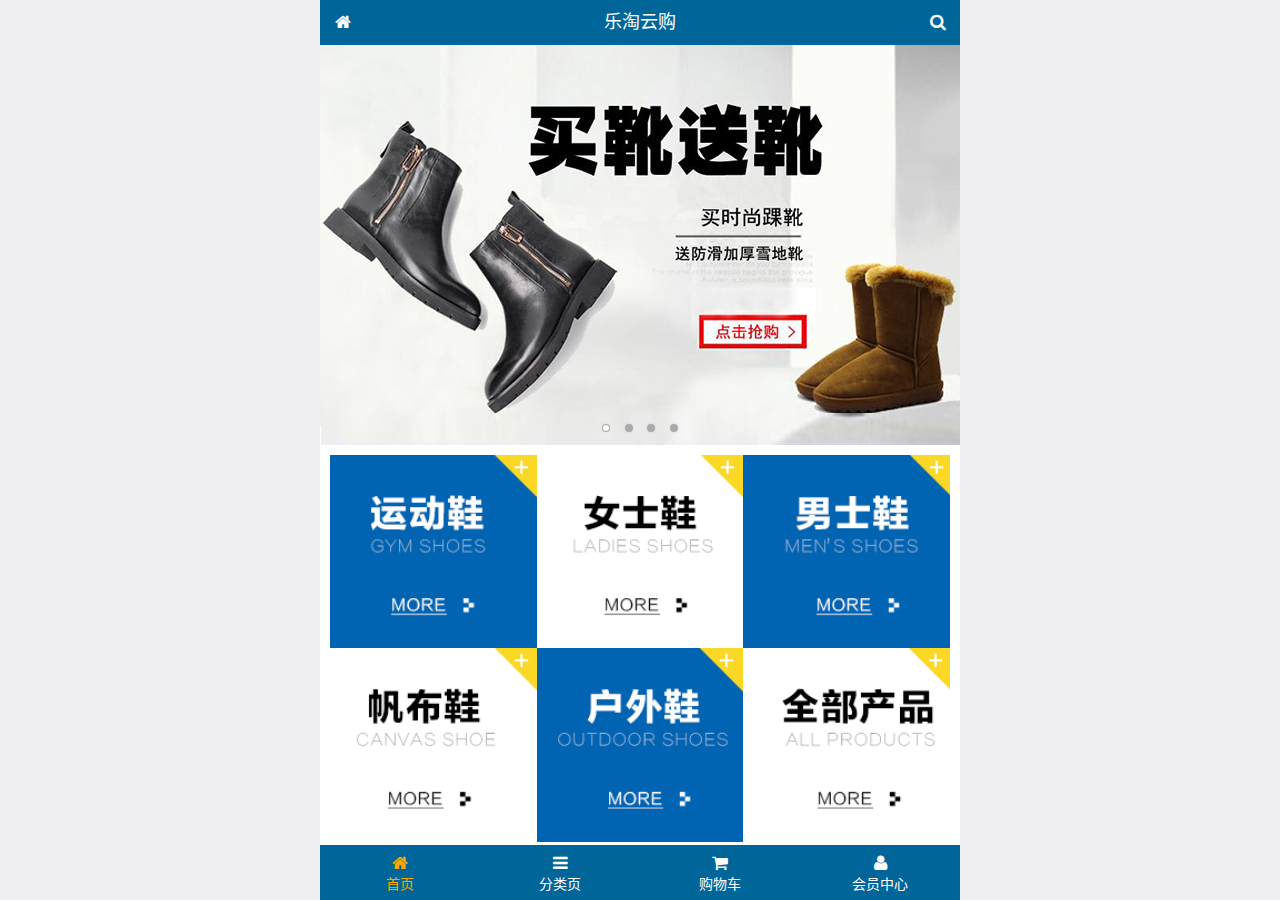
<file: letao/public/front/index.html>
<!DOCTYPE html>
<html lang="zh-CN">
<head>
  <meta charset="UTF-8">
  <meta name="viewport"
        content="width=device-width, user-scalable=no, initial-scale=1.0, maximum-scale=1.0, minimum-scale=1.0">
  <title>Title</title>
  <link rel="stylesheet" href="./lib/mui/css/mui.min.css">
  <link rel="stylesheet" href="lib/fa/css/font-awesome.min.css">
  <link rel="stylesheet" href="./css/common.css">
  <link rel="stylesheet" href="./css/index.css">
</head>
<body>
  <div class="container">
    <div class="header">
      <a href="index.html"><i class="fa fa-home icon-left"></i></a>
      <h3>乐淘云购</h3>
      <a href="search.html"><i class="fa fa-search icon-right"></i></a>
    </div>
    <div class="main">
      <div class="mui-scroll-wrapper">
        <div class="mui-scroll">
          <!--这里放置真实显示的DOM内容-->
          <!--轮播图-->
          <div class="scroll">
            <div class="mui-slider">
              <div class="mui-slider-group mui-slider-loop">
                <!--支持循环，需要重复图片节点-->
                <div class="mui-slider-item mui-slider-item-duplicate"><a href="#"><img src="images/banner4.png" /></a></div>
                <div class="mui-slider-item"><a href="#"><img src="images/banner1.png" /></a></div>
                <div class="mui-slider-item"><a href="#"><img src="images/banner2.png" /></a></div>
                <div class="mui-slider-item"><a href="#"><img src="images/banner3.png" /></a></div>
                <div class="mui-slider-item"><a href="#"><img src="images/banner4.png" /></a></div>
                <!--支持循环，需要重复图片节点-->
                <div class="mui-slider-item mui-slider-item-duplicate"><a href="#"><img src="images/banner1.png" /></a></div>
              </div>
              <div class="mui-slider-indicator mui-text-center">
                <div class="mui-indicator mui-active"></div>
                <div class="mui-indicator"></div>
                <div class="mui-indicator"></div>
                <div class="mui-indicator"></div>
              </div>
            </div>
          </div>
          <!--导航-->
          <div class="nav">
            <ul class="mui-clearfix">
              <li>
                <a href="#"><img src="./images/nav1.png" alt=""></a>
              </li>
              <li>
                <a href="#"><img src="./images/nav2.png" alt=""></a>
              </li>
              <li>
                <a href="#"><img src="./images/nav3.png" alt=""></a>
              </li>
              <li>
                <a href="#"><img src="./images/nav4.png" alt=""></a>
              </li>
              <li>
                <a href="#"><img src="./images/nav5.png" alt=""></a>
              </li>
              <li>
                <a href="#"><img src="./images/nav6.png" alt=""></a>
              </li>
            </ul>
          </div>

          <!--产品-->
          <div class="product">
            <ul class="mui-clearfix">
              <li>
                <a href="#">
                  <img src="./images/product.jpg" alt="">
                  <p>adidas阿迪达斯 男式 场下休闲篮球鞋S83700场下休闲篮球鞋S83700 </p>
                  <p>
                    <span class="price">￥560</span>
                    <span class="oldPrice">￥580</span>
                  </p>

                  <button class="mui-btn mui-btn-primary">立即购买</button>
                </a>
              </li>
              <li>
                <a href="#">
                  <img src="./images/product.jpg" alt="">
                  <p>adidas阿迪达斯 男式 场下休闲篮球鞋S83700场下休闲篮球鞋S83700 </p>
                  <p>
                    <span class="price">￥560</span>
                    <span class="oldPrice">￥580</span>
                  </p>

                  <button class="mui-btn mui-btn-primary">立即购买</button>
                </a>
              </li>
              <li>
                <a href="#">
                  <img src="./images/product.jpg" alt="">
                  <p>adidas阿迪达斯 男式 场下休闲篮球鞋S83700场下休闲篮球鞋S83700 </p>
                  <p>
                    <span class="price">￥560</span>
                    <span class="oldPrice">￥580</span>
                  </p>

                  <button class="mui-btn mui-btn-primary">立即购买</button>
                </a>
              </li>
              <li>
                <a href="#">
                  <img src="./images/product.jpg" alt="">
                  <p>adidas阿迪达斯 男式 场下休闲篮球鞋S83700场下休闲篮球鞋S83700 </p>
                  <p>
                    <span class="price">￥560</span>
                    <span class="oldPrice">￥580</span>
                  </p>

                  <button class="mui-btn mui-btn-primary">立即购买</button>
                </a>
              </li>
            </ul>
          </div>
        </div>
      </div>
    </div>
    <div class="foot">
      <ul class="mui-clearfix">
        <li class="current">
          <a href="index.html">
            <i class="fa fa-home"></i>
            <p>首页</p>
          </a>
        </li>
        <li>
          <a href="category.html">
            <i class="fa fa-bars"></i>
            <p>分类页</p>
          </a>
        </li>
        <li>
          <a href="cart.html">
            <i class="fa fa-shopping-cart"></i>
            <p>购物车</p>
          </a>
        </li>
        <li>
          <a href="user.html">
            <i class="fa fa-user"></i>
            <p>会员中心</p>
          </a>
        </li>
      </ul>
    </div>

  </div>


  <script src="lib/zepto/zepto.min.js"></script>
  <script src="lib/mui/js/mui.min.js"></script>
  <script src="lib/artTemplate/template-web.js"></script>
  <script src="js/common.js"></script>
  <script src="js/index.js"></script>
</body>
</html>
</file>
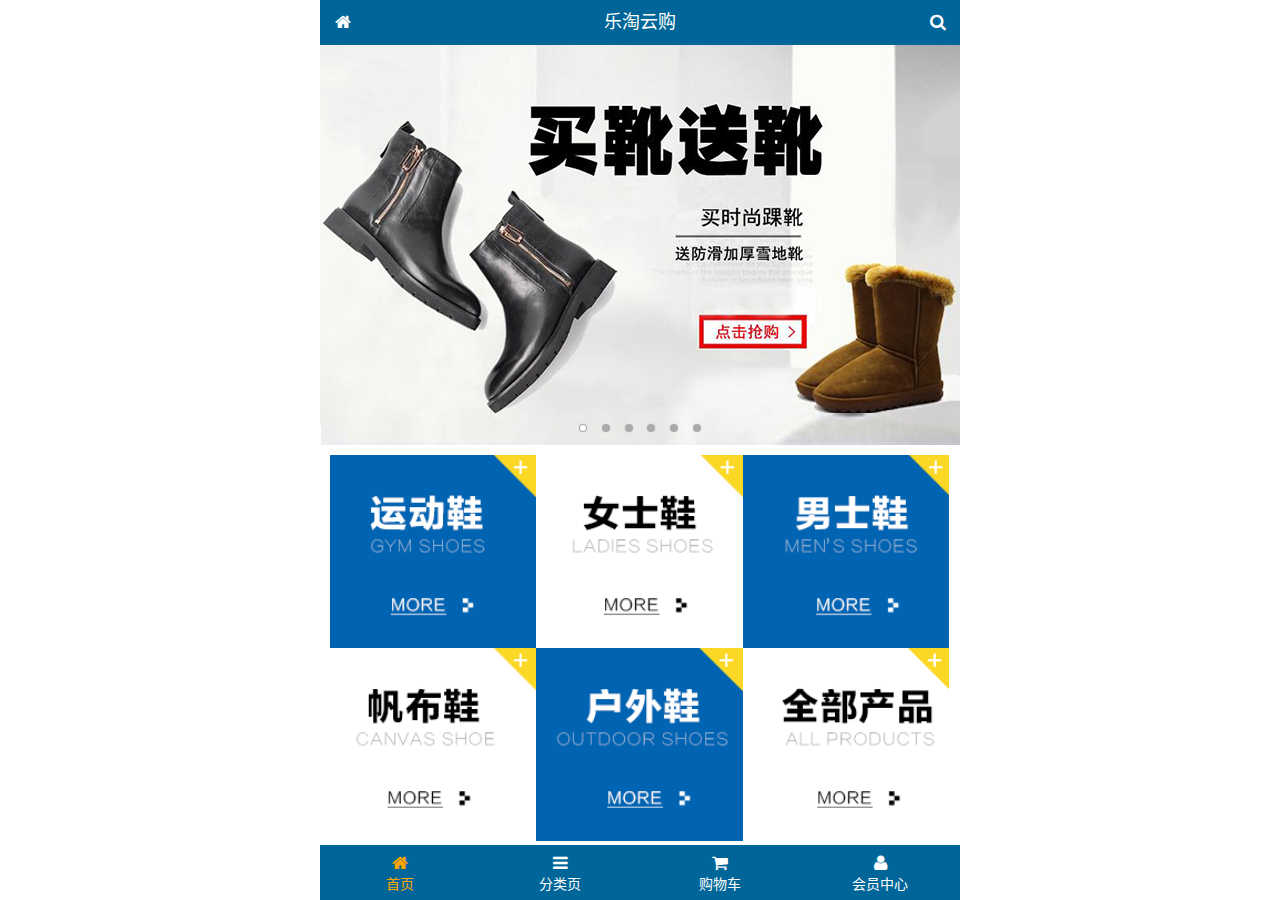
<file: letao/public/mobile/index.html>
<!DOCTYPE html>
<html lang="zh-CN">
<head>
  <meta charset="UTF-8">
  <title>乐淘商城</title>
  <meta name="viewport" content="width=device-width, user-scalable=no, initial-scale=1.0, maximum-scale=1.0, minimum-scale=1.0">
  <link rel="icon" href="favicon.ico">
  <link rel="stylesheet" href="lib/fa/css/font-awesome.css">
  <link rel="stylesheet" href="lib/mui/css/mui.css">
  <link rel="stylesheet" href="css/common.css">
  <link rel="stylesheet" href="css/index.css">
</head>
<body>

<!-- 整体容器 -->
<div class="lt_container">

  <!-- 乐淘公共头部 -->
  <div class="lt_header">
    <a href="index.html" class="icon_left"><i class="fa fa-home"></i></a>
    <h3>乐淘云购</h3>
    <a href="search.html" class="icon_right"><i class="fa fa-search"></i></a>
  </div>

  <!-- 乐淘内部 -->
  <div class="lt_main">
    <div class="mui-scroll-wrapper">
      <div class="mui-scroll">
        
        <!-- 轮播图 -->
        <div class="mui-slider">
          <div class="mui-slider-group mui-slider-loop">
            <div class="mui-slider-item mui-slider-item-duplicate"><a href="#"><img src="images/banner6.png" /></a></div>
            <div class="mui-slider-item"><a href="#"><img src="images/banner1.png" /></a></div>
            <div class="mui-slider-item"><a href="#"><img src="images/banner2.png" /></a></div>
            <div class="mui-slider-item"><a href="#"><img src="images/banner3.png" /></a></div>
            <div class="mui-slider-item"><a href="#"><img src="images/banner4.png" /></a></div>
            <div class="mui-slider-item"><a href="#"><img src="images/banner5.png" /></a></div>
            <div class="mui-slider-item"><a href="#"><img src="images/banner6.png" /></a></div>
            <div class="mui-slider-item mui-slider-item-duplicate"><a href="#"><img src="images/banner1.png" /></a></div>
          </div>
          <div class="mui-slider-indicator">
            <div class="mui-indicator mui-active"></div>
            <div class="mui-indicator"></div>
            <div class="mui-indicator"></div>
            <div class="mui-indicator"></div>
            <div class="mui-indicator"></div>
            <div class="mui-indicator"></div>
          </div>
        </div>
  
        <!-- 导航 -->
        <div class="nav">
          <ul class="mui-clearfix">
            <li><a href="#"><img src="images/nav1.png" alt=""></a></li>
            <li><a href="#"><img src="images/nav2.png" alt=""></a></li>
            <li><a href="#"><img src="images/nav3.png" alt=""></a></li>
            <li><a href="#"><img src="images/nav4.png" alt=""></a></li>
            <li><a href="#"><img src="images/nav5.png" alt=""></a></li>
            <li><a href="#"><img src="images/nav6.png" alt=""></a></li>
          </ul>
        </div>
        
        <!-- 产品 -->
        <div class="product">
          <ul class="mui-clearfix">
            <li class="product_item">
              <a href="#">
                <img src="images/product.jpg" alt="">
                <p class="mui-ellipsis-2">adidas阿迪达斯 男式 场下休闲篮球鞋S83700场下休闲篮球鞋S83700 </p>
                <p>
                  <span class="price">&yen;560</span>
                  <span class="old">&yen;580</span>
                </p>
                <button class="mui-btn mui-btn-primary">立即购买</button>
              </a>
            </li>
            <li class="product_item">
              <a href="#">
                <img src="images/product.jpg" alt="">
                <p class="mui-ellipsis-2">adidas阿迪达斯 男式 场下休闲篮球鞋S83700场下休闲篮球鞋S83700 </p>
                <p>
                  <span class="price">&yen;560</span>
                  <span class="old">&yen;580</span>
                </p>
                <button class="mui-btn mui-btn-primary">立即购买</button>
              </a>
            </li>
            <li class="product_item">
              <a href="#">
                <img src="images/product.jpg" alt="">
                <p class="mui-ellipsis-2">adidas阿迪达斯 男式 场下休闲篮球鞋S83700场下休闲篮球鞋S83700 </p>
                <p>
                  <span class="price">&yen;560</span>
                  <span class="old">&yen;580</span>
                </p>
                <button class="mui-btn mui-btn-primary">立即购买</button>
              </a>
            </li>
            <li class="product_item">
              <a href="#">
                <img src="images/product.jpg" alt="">
                <p class="mui-ellipsis-2">adidas阿迪达斯 男式 场下休闲篮球鞋S83700场下休闲篮球鞋S83700 </p>
                <p>
                  <span class="price">&yen;560</span>
                  <span class="old">&yen;580</span>
                </p>
                <button class="mui-btn mui-btn-primary">立即购买</button>
              </a>
            </li>
          </ul>
        </div>
        
      </div>
    </div>
  </div>
  
  <!-- 乐淘底部 -->
  <div class="lt_footer">
    <ul class="mui-clearfix">
      <li class="current">
        <a href="index.html">
          <i class="fa fa-home"></i>
          <p>首页</p>
        </a>
      </li>
      <li>
        <a href="category.html">
          <i class="fa fa-bars"></i>
          <p>分类页</p>
        </a>
      </li>
      <li>
        <a href="cart.html">
          <i class="fa fa-shopping-cart"></i>
          <p>购物车</p>
        </a>
      </li>
      <li>
        <a href="user.html">
          <i class="fa fa-user"></i>
          <p>会员中心</p>
        </a>
      </li>
    </ul>
  </div>
  
</div>


<script src="lib/mui/js/mui.js"></script>
<script src="js/common.js"></script>

</body>
</html>
</file>
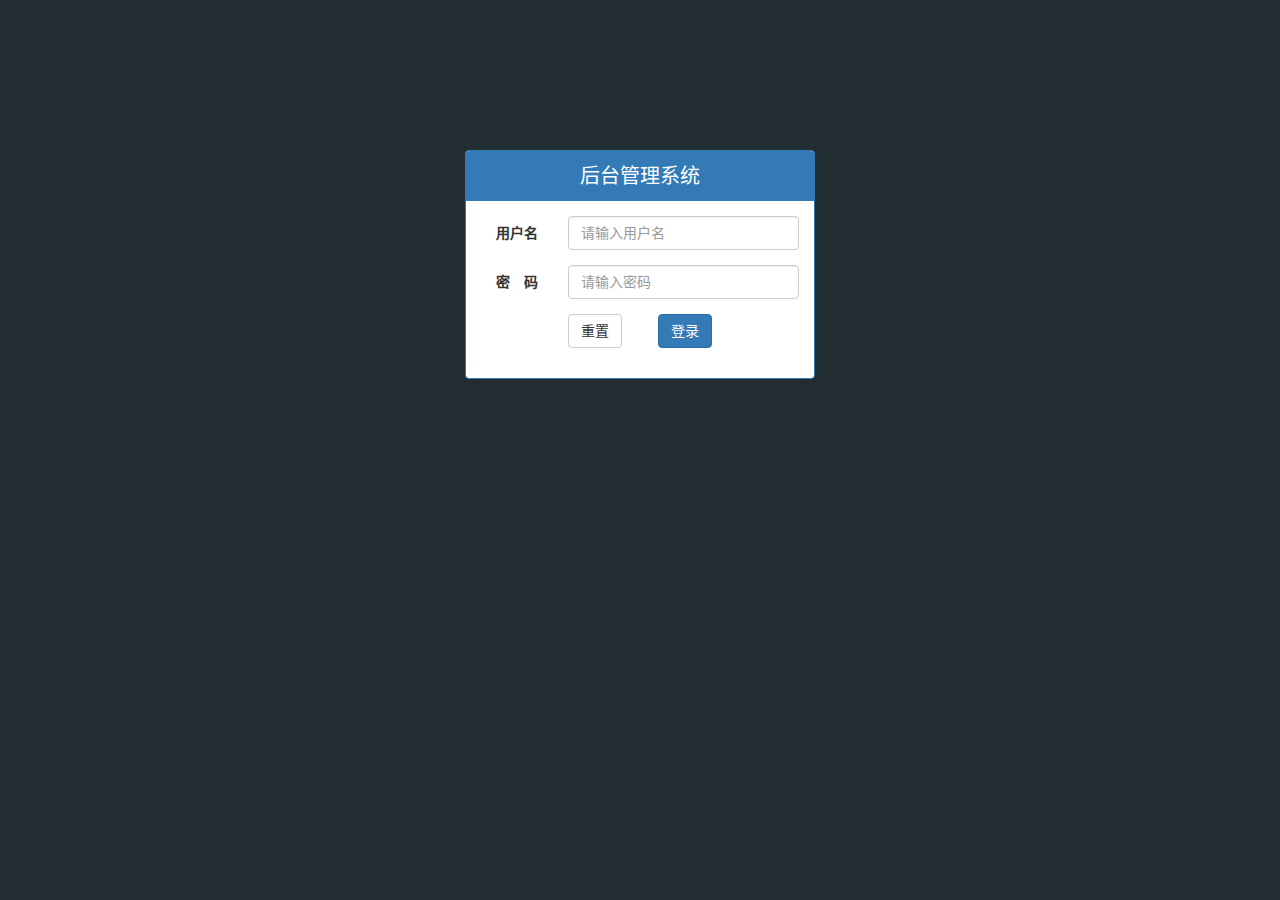
<file: letao/public/back/login.html>
<!DOCTYPE html>
<html lang="zh-CN">
<head>
  <meta charset="UTF-8">
  <title>letao</title>
  <link rel="stylesheet" href="./lib/bootstrap/css/bootstrap.min.css">
  <link rel="stylesheet" href="./lib/bootstrap-validator/css/bootstrapValidator.min.css">
  <link rel="stylesheet" href="./css/common.css">
</head>
<body class="body-bg">
<div class="container">
  <div class="col-lg-4 col-lg-offset-4 mt150">
    <div class="panel panel-primary">
      <div class="panel-heading text-center">后台管理系统</div>
      <div class="panel-body">
        <form class="form-horizontal" id="form">
          <div class="form-group">
            <label for="username" class="col-sm-3 control-label">用户名</label>
            <div class="col-sm-9">
              <input type="text" class="form-control" name="username" id="username" placeholder="请输入用户名">
            </div>
          </div>
          <div class="form-group">
            <label for="password" class="col-sm-3 control-label">密　码</label>
            <div class="col-sm-9">
              <input type="password" class="form-control" name="password" id="password" placeholder="请输入密码">
            </div>
          </div>
          <div class="form-group">
            <div class="col-sm-offset-3 col-sm-6">
              <button type="reset" class="btn btn-default pull-left">重置</button>
              <button type="submit" class="btn btn-primary pull-right" id="loginBtn">登录</button>
            </div>
          </div>
        </form>
      </div>
    </div>
  </div>

</div>




<script src="./lib/jquery/jquery.min.js"></script>
<script src="./lib/bootstrap/js/bootstrap.min.js"></script>
<script src="./lib/bootstrap-validator/js/bootstrapValidator.min.js"></script>
<script src="./js/login.js"></script>
</body>
</html>
</file>
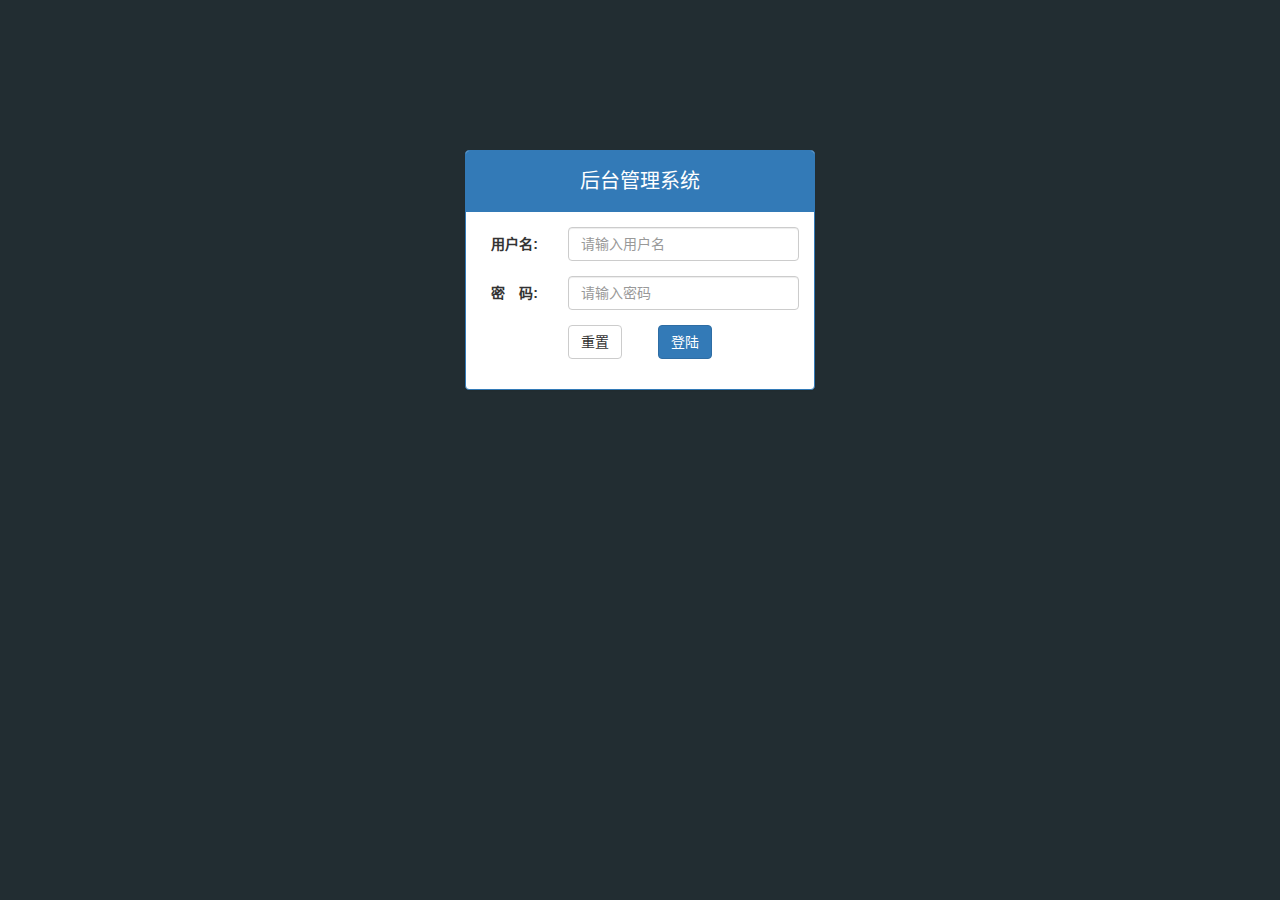
<file: letao/public/manage/login.html>
<!DOCTYPE html>
<html lang="zh-CN">
<head>
  <meta charset="UTF-8">
  <title>乐淘电商</title>
  <link rel="stylesheet" href="lib/bootstrap/css/bootstrap.css">
  <link rel="stylesheet" href="lib/bootstrap-validator/css/bootstrapValidator.min.css">
  <link rel="stylesheet" href="lib/nprogress/nprogress.css">
  <link rel="stylesheet" href="css/common.css">
</head>
<body class="body_bg">


<div class="container">
  <div class="col-lg-4 col-lg-offset-4 mt_150">
    <div class="panel panel-primary">
      <div class="panel-heading">
        <h3 class="panel-title text-center">后台管理系统</h3>
      </div>
      <div class="panel-body">
        <form class="form-horizontal" id="form">
          <div class="form-group">
            <label for="username" class="col-sm-3 control-label">用户名:</label>
            <div class="col-sm-9">
              <input type="text" class="form-control" id="username" name="username" placeholder="请输入用户名">
            </div>
          </div>
          <div class="form-group">
            <label for="password" class="col-sm-3 control-label">密　码:</label>
            <div class="col-sm-9">
              <input type="password" class="form-control" name="password" id="password" placeholder="请输入密码">
            </div>
          </div>
          <div class="form-group">
            <div class="col-sm-offset-3 col-sm-6">
              <button type="reset" class="btn btn-default pull-left">重置</button>
              <button type="submit" class="btn btn-primary pull-right">登陆</button>
            </div>
          </div>
        </form>
      </div>
    </div>
  </div>
</div>



<script src="lib/jquery/jquery.min.js"></script>
<script src="lib/bootstrap/js/bootstrap.min.js"></script>
<script src="lib/bootstrap-validator/js/bootstrapValidator.min.js"></script>
<script src="lib/nprogress/nprogress.js"></script>
<script src="js/common.js"></script>
<script src="js/login.js"></script>

</body>
</html>
</file>
<file: letao/public/front/css/common.css>
html,body{
  height: 100%;
  width: 100%;
  padding: 0;
  margin: 0;
}

html, body {
  width: 100%;
  height: 100%;
}
ul {
  list-style: none;
  margin: 0;
  padding: 0;
}
img {
  display: block;
  width: 100%;
}



.container{
  height: 100%;
  width: 100%;
  min-width: 320px;
  max-width: 640px;
  background-color: #fff;
  margin: 0 auto;
  position: relative;
  padding-top: 45px;
  padding-bottom: 55px;
}

.header{
  height:45px;
  width: 100%;
  background-color: #006699;
  position: absolute;
  text-align: center;
  top: 0;
  left: 0;
  padding-left: 45px;
  padding-right: 45px;

}
.header a{
  display: block;
}
.header .icon-left,
.header .icon-right{
  width: 45px;
  height: 45px;
  position: absolute;
  top: 0;
  color: #fff;
  line-height:45px;
}

.header .icon-left{
  left: 0;
}

.header .icon-right{
  right: 0;
}

.header h3{
  line-height:45px;
  color: #fff;
  font-weight: normal;
  font-size: 18px;
  margin: 0;
}


.foot{
  position: absolute;
  bottom: 0;
  left: 0;
  background-color: #006699;
  height: 55px;
  width: 100%;
}

.foot li{
  float: left;
  width:25%;
  height: 55px;
  text-align: center;
}

.foot li.current a,
.foot li.current p{
  color: orange;
}

.foot li a{
  display: block;
  color: #fff;
  padding-top: 8px;
}

.foot li a p{
  color: #fff;
}

.main{
  width: 100%;
  height: 100%;
  position: relative;
}


.search input{
  height: 34px;
  margin: 0;
  border-radius: 5px;
  border: 1px solid #007aff;
  font-size: 12px;
}
.search button{
  position: absolute;
  top: 10px;
  right: 10px;
  border-radius: 0 5px 5px 0;

}
.search{
  padding:10px;
  position: relative;

}

.product li{
  width: 48%;
  float: left;
  border: 1px solid #ccc;
}
.product{
  width: 100%;
  height: 100%;
  padding: 10px;
  text-align: center;

}

.product .price{
  color: red;

}

.product .oldPrice{
  text-decoration: line-through;
}

.product a{
  display: block;
  padding: 10px;;
}

.product li:nth-child(odd){
  margin-right: 4%;
  margin-bottom: 10px;
}
</file>
<file: letao/public/front/css/index.css>
.nav li{
  float: left;
  width:33.33%;
}

.nav{
  padding: 10px;
}
</file>
<file: letao/public/mobile/css/common.css>
html, body {
  width: 100%;
  height: 100%;
  background-color: #fff;
}

* {
  margin: 0;
  padding: 0;
  list-style: none;
}
img {
  display: block;
  width: 100%;
}


.lt_container {
  width: 100%;
  height: 100%;
  max-width: 640px;
  min-width: 320px;
  margin: 0 auto;
  position: relative;
  overflow: hidden;
  padding-top: 45px;
  padding-bottom: 55px;
}

/* 乐淘公共头部 开始 */
.lt_header {
  width: 100%;
  height: 45px;
  position: absolute;
  left: 0;
  top: 0;
  background-color: #006699;
}
.lt_header .icon_left,
.lt_header .icon_right{
  position: absolute;
  top: 0;
  width: 45px;
  height: 45px;
  text-align: center;
  line-height: 45px;
  color: #fff;
}
.lt_header .icon_left {
  left: 0;
}
.lt_header .icon_right {
  right: 0;
}
.lt_header h3 {
  text-align: center;
  line-height: 45px;
  font-weight: normal;
  font-size: 18px;
  margin: 0;
  color: #fff;
}
/* 乐淘公共头部 结束 */


/* lt_main 开始 */
.lt_main {
  position: relative;
  width: 100%;
  height: 100%;
}
/* lt_main 结束 */


/* 乐淘公共底部 开始 */
.lt_footer {
  height: 55px;
  width: 100%;
  position: absolute;
  left: 0;
  bottom: 0;
  background-color: #006699;
}
.lt_footer li {
  width: 25%;
  height: 55px;
  float: left;
  text-align: center;
}
.lt_footer li a {
  display: block;
  width: 100%;
  height: 100%;
  color: #fff;
  padding-top: 8px;
}
.lt_footer li p {
  margin: 0;
  color: #fff;
}

.lt_footer li.current a {
  color: orange;
}
.lt_footer li.current p {
  color: orange;
}
/* 乐淘公共底部 结束 */




/* search 开始 */
.search {
  padding: 10px;
  position: relative;
}
.search .search_input {
  height: 34px;
  border: 1px solid #007aff;
  font-size: 12px;
  border-radius: 5px;
  margin: 0;
}
.search .search_btn {
  position: absolute;
  right: 10px;
  top: 10px;
  border-radius: 0 5px 5px 0;
}
/* search 结束 */



/* product 开始 */
.product {
  padding: 10px;
}
.product_item {
  width: 48%;
  float: left;
  text-align: center;
  border: 1px solid #ccc;
  background-color: #fff;
  padding: 10px;
  margin-bottom: 10px;
}
.product_item:nth-child(odd) {
  margin-right: 4%;
}
.product_item .price {
  color: #FF3636;
}
.product_item .old {
  text-decoration: line-through;
}
/* product 结束 */
</file>
<file: letao/public/mobile/css/index.css>
/* nav 开始 */
.nav {
  padding: 10px;
}
.nav li {
  float: left;
  width: 33.3%;
}
.nav li a {
  width: 100%;
  height: 100%;
  display: block;
}

/* nav 结束 */
</file>
<file: letao/public/back/css/common.css>
.red{
  color: #A94442;
}
a:hover,
a:link,
a:visited,
a:active{
  text-decoration: none;
}

ul{
  margin: 0;
  padding: 0;
  list-style: none;
}

.body-bg{
  background-color: #222D32;
}

.panel .panel-heading{
  height: 50px;
  line-height:50px;
  font-size: 20px;
  padding: 0;
}

.mt150{
  margin-top: 150px;
}
.mb20{
  margin-bottom: 20px;
}
.mt20{
  margin-top: 20px;
}

.lt-aside{
  width: 180px;
  height: 100%;
  position: fixed;
  top: 0;
  left: 0;
  background-color: #222D32;
  z-index: 999;
  transition: all 1s;
}
.lt-aside.hide-menu{
  left: -180px;
}


.lt-aside .brand{
  width: 180px;
  height: 50px;
  background-color: #367FA9;
  line-height:50px;
  text-align: center;
}
.lt-aside .brand a{
  font-size: 25px;
  color: #fff;
}
.lt-aside .user{
  width: 180px;
  height: 180px;
  text-align: center;
  padding-top: 30px;
}

.lt-aside .user img{
  width: 80px;
  height: 80px;
  border-radius: 50%;
}

.lt-aside .user p{
  height: 40px;
  line-height:40px;
  font-size: 20px;
  color: #fff;
}

.lt-aside .nav{
  height: 120px;
  width: 180px;
}
.lt-aside .nav ul{
  height: 120px;
  width: 180px;
}
.lt-aside .nav li{
  width: 180px;
}

.lt-aside .nav a{
  height: 40px;
  line-height:40px;
  display: block;
  color: #fff;
  border-left: 3px solid transparent;
  padding-left:40px;
}
.lt-aside .nav a.current{
  background-color: #1D1F21;
  border-left: 3px solid #006699;
}


.lt-aside .nav li .child{
  height: 80px;
}

.lt-aside .nav li .child a{
  padding-left: 60px;
}

.lt-main{
  height:100%;
  width: 100%;
  background-color: #fff;
  padding-left: 180px;
  padding-top: 50px;
  transition: all 1s;
}

.lt-main.hide-menu{
  padding-left: 0;
}

.lt-main .topbar{
  height: 50px;
  width: 100%;
  background-color: #3C8DBC;
  position: fixed;
  top: 0;
  left: 0;
  padding-left: 180px;
  line-height:50px;
  transition: all 1s;
  z-index: 998;
}
.lt-main .topbar.hide-menu{
  padding-left:0;
}

.lt-main .topbar a{
  font-size: 18px;
  height: 50px;
  width: 50px;
  line-height:50px;
  text-align: center;
  color: #fff;
}

.lt-main .breadcrumb{
  margin-top: 20px;
}

.table.table-bordered th,
.table.table-bordered td{
  text-align: center;
  vertical-align: middle;
}
</file>
<file: letao/public/manage/lib/nprogress/nprogress.css>
/* Make clicks pass-through */
#nprogress {
  pointer-events: none;
}

#nprogress .bar {
  background: greenyellow;

  position: fixed;
  z-index: 10000;
  top: 0;
  left: 0;

  width: 100%;
  height: 2px;
}

/* Fancy blur effect */
#nprogress .peg {
  display: block;
  position: absolute;
  right: 0px;
  width: 100px;
  height: 100%;
  box-shadow: 0 0 10px #29d, 0 0 5px #29d;
  opacity: 1.0;

  -webkit-transform: rotate(3deg) translate(0px, -4px);
      -ms-transform: rotate(3deg) translate(0px, -4px);
          transform: rotate(3deg) translate(0px, -4px);
}

/* Remove these to get rid of the spinner */
#nprogress .spinner {
  display: block;
  position: fixed;
  z-index: 1031;
  top: 15px;
  right: 15px;
}

#nprogress .spinner-icon {
  width: 18px;
  height: 18px;
  box-sizing: border-box;

  border: solid 2px transparent;
  border-top-color: #29d;
  border-left-color: #29d;
  border-radius: 50%;

  -webkit-animation: nprogress-spinner 400ms linear infinite;
          animation: nprogress-spinner 400ms linear infinite;
}

.nprogress-custom-parent {
  overflow: hidden;
  position: relative;
}

.nprogress-custom-parent #nprogress .spinner,
.nprogress-custom-parent #nprogress .bar {
  position: absolute;
}

@-webkit-keyframes nprogress-spinner {
  0%   { -webkit-transform: rotate(0deg); }
  100% { -webkit-transform: rotate(360deg); }
}
@keyframes nprogress-spinner {
  0%   { transform: rotate(0deg); }
  100% { transform: rotate(360deg); }
}
</file>
<file: letao/public/manage/css/common.css>
.body_bg {
  background-color: #222D32;
}

html, body {
  width: 100%;
  height: 100%;
}

* {
  margin: 0;
  padding: 0;
}
ul {
  list-style: none;
}

a:link,
a:visited,
a:hover,
a:active {
  text-decoration: none;
}

.red {
  color: #A94442;
}

.table.table-bordered th,
.table.table-bordered td {
  text-align: center;
  vertical-align: middle;
}

.mt_150 {
  margin-top: 150px;
}
.mb_20 {
  margin-bottom: 20px;
}

.panel-title {
  height: 40px;
  line-height: 40px;
  font-size: 20px;
}

/* lt_aside 开始 */
.lt_aside {
  width: 180px;
  height: 100%;
  background-color: #222D32;
  position: fixed;
  left: 0;
  top: 0;
  z-index: 999;
  transition: all 1s;
}
.lt_aside.hidemenu {
  left: -180px;
}


.lt_aside .brand {
  height: 50px;
  line-height: 50px;
  font-size: 24px;
  background-color: #367FA9;
  text-align: center;
}
.lt_aside .brand a {
  color: white;
}

.lt_aside .user {
  height: 180px;
}
.lt_aside .user {
  padding-top: 30px;
}
.lt_aside .user img {
  width: 80px;
  height: 80px;
  border-radius: 50%;
  display: block;
  margin: 0 auto;
}
.lt_aside .user p {
  height: 40px;
  line-height: 40px;
  text-align: center;
  font-size: 18px;
  color: white;
}

.lt_aside .nav a {
  height: 40px;
  line-height: 40px;
  display: block;
  color: white;
  padding-left: 40px;
  border-left: 3px solid transparent;
}
.lt_aside .nav i {
  margin-right: 5px;
}
.lt_aside .nav a.current {
  background-color: #1D1F21;
  border-left: 3px solid #006699;
}
.lt_aside .nav .child a {
  padding-left: 60px;
}

/* lt_aside 结束  */



/* lt_main 开始 */
.lt_main {
  height: 1000px;
  width: 100%;
  padding-left: 180px;
  padding-top: 50px;
  transition: all 1s;
}
.lt_main.hidemenu {
  padding-left: 0px;
}

.lt_topbar {
  height: 50px;
  width: 100%;
  line-height: 50px;
  background-color: #3C8DBC;
  position: fixed;
  top: 0;
  right: 0;
  padding-left: 180px;
  transition: all 1s;
  z-index: 666;
}
.lt_topbar.hidemenu {
  padding-left: 0px;
}

.lt_topbar a {
  width: 50px;
  height: 50px;
  font-size: 16px;
  color: white;
  text-align: center;
}

.breadcrumb {
  margin-top: 20px;
}


.echarts_1,
.echarts_2 {
  width: 48%;
  height: 400px;
}

/* lt_main 结束 */
</file>
<file: letao/public/back/lib/bootstrap-validator/css/bootstrapValidator.min.css>
/*!
 * BootstrapValidator (http://bootstrapvalidator.com)
 * The best jQuery plugin to validate form fields. Designed to use with Bootstrap 3
 *
 * @version     v0.5.1, built on 2014-08-22 4:55:09 PM
 * @author      https://twitter.com/nghuuphuoc
 * @copyright   (c) 2013 - 2014 Nguyen Huu Phuoc
 * @license     MIT
 */

.bv-form .help-block{margin-bottom:0}.bv-form .tooltip-inner{text-align:left}.nav-tabs li.bv-tab-success>a{color:#3c763d}.nav-tabs li.bv-tab-error>a{color:#a94442}
</file>
<file: letao/public/manage/lib/bootstrap-validator/css/bootstrapValidator.min.css>
/*!
 * BootstrapValidator (http://bootstrapvalidator.com)
 * The best jQuery plugin to validate form fields. Designed to use with Bootstrap 3
 *
 * @version     v0.5.1, built on 2014-08-22 4:55:09 PM
 * @author      https://twitter.com/nghuuphuoc
 * @copyright   (c) 2013 - 2014 Nguyen Huu Phuoc
 * @license     MIT
 */

.bv-form .help-block{margin-bottom:0}.bv-form .tooltip-inner{text-align:left}.nav-tabs li.bv-tab-success>a{color:#3c763d}.nav-tabs li.bv-tab-error>a{color:#a94442}
</file>
